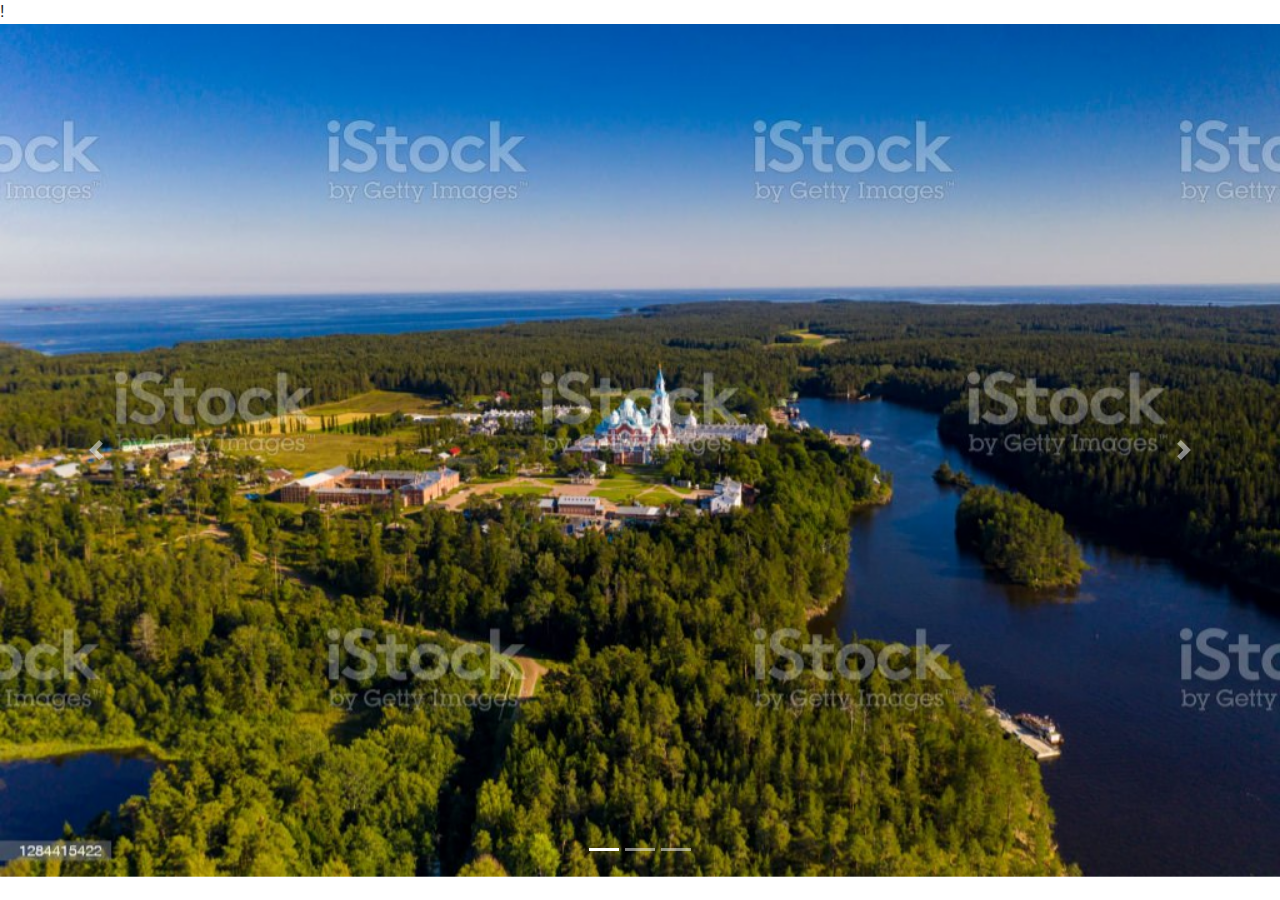
<file: slider.html>
!<!doctype html>
<html lang="en">
  <head>
    <!-- Required meta tags -->
    <meta charset="utf-8">
    <meta name="viewport" content="width=device-width, initial-scale=1, shrink-to-fit=no">

    <!-- Bootstrap CSS -->
    <link rel="stylesheet" href="https://cdn.jsdelivr.net/npm/bootstrap@4.0.0/dist/css/bootstrap.min.css" integrity="sha384-Gn5384xqQ1aoWXA+058RXPxPg6fy4IWvTNh0E263XmFcJlSAwiGgFAW/dAiS6JXm" crossorigin="anonymous">

    <title>Hello, world!</title>
  </head>
  <body>
    <div id="carouselExampleIndicators" class="carousel slide" data-ride="carousel">
        <ol class="carousel-indicators">
          <li data-target="#carouselExampleIndicators" data-slide-to="0" class="active"></li>
          <li data-target="#carouselExampleIndicators" data-slide-to="1"></li>
          <li data-target="#carouselExampleIndicators" data-slide-to="2"></li>
        </ol>
        <div class="carousel-inner">
          <div class="carousel-item active">
            <img class="d-block w-100" src="img1.jpg" alt="First slide">
          </div>
          <div class="carousel-item">
            <img class="d-block w-100" src="img2.jpg" alt="Second slide">
          </div>
          <div class="carousel-item">
            <img class="d-block w-100" src="img3.jpg" alt="Third slide">
          </div>
        </div>
        <a class="carousel-control-prev" href="#carouselExampleIndicators" role="button" data-slide="prev">
          <span class="carousel-control-prev-icon" aria-hidden="true"></span>
          <span class="sr-only">Previous</span>
        </a>
        <a class="carousel-control-next" href="#carouselExampleIndicators" role="button" data-slide="next">
          <span class="carousel-control-next-icon" aria-hidden="true"></span>
          <span class="sr-only">Next</span>
        </a>
      </div>

    <!-- Optional JavaScript -->
    <!-- jQuery first, then Popper.js, then Bootstrap JS -->
    <script src="https://code.jquery.com/jquery-3.2.1.slim.min.js" integrity="sha384-KJ3o2DKtIkvYIK3UENzmM7KCkRr/rE9/Qpg6aAZGJwFDMVNA/GpGFF93hXpG5KkN" crossorigin="anonymous"></script>
    <script src="https://cdn.jsdelivr.net/npm/popper.js@1.12.9/dist/umd/popper.min.js" integrity="sha384-ApNbgh9B+Y1QKtv3Rn7W3mgPxhU9K/ScQsAP7hUibX39j7fakFPskvXusvfa0b4Q" crossorigin="anonymous"></script>
    <script src="https://cdn.jsdelivr.net/npm/bootstrap@4.0.0/dist/js/bootstrap.min.js" integrity="sha384-JZR6Spejh4U02d8jOt6vLEHfe/JQGiRRSQQxSfFWpi1MquVdAyjUar5+76PVCmYl" crossorigin="anonymous"></script>
  </body>
</html>
</file>
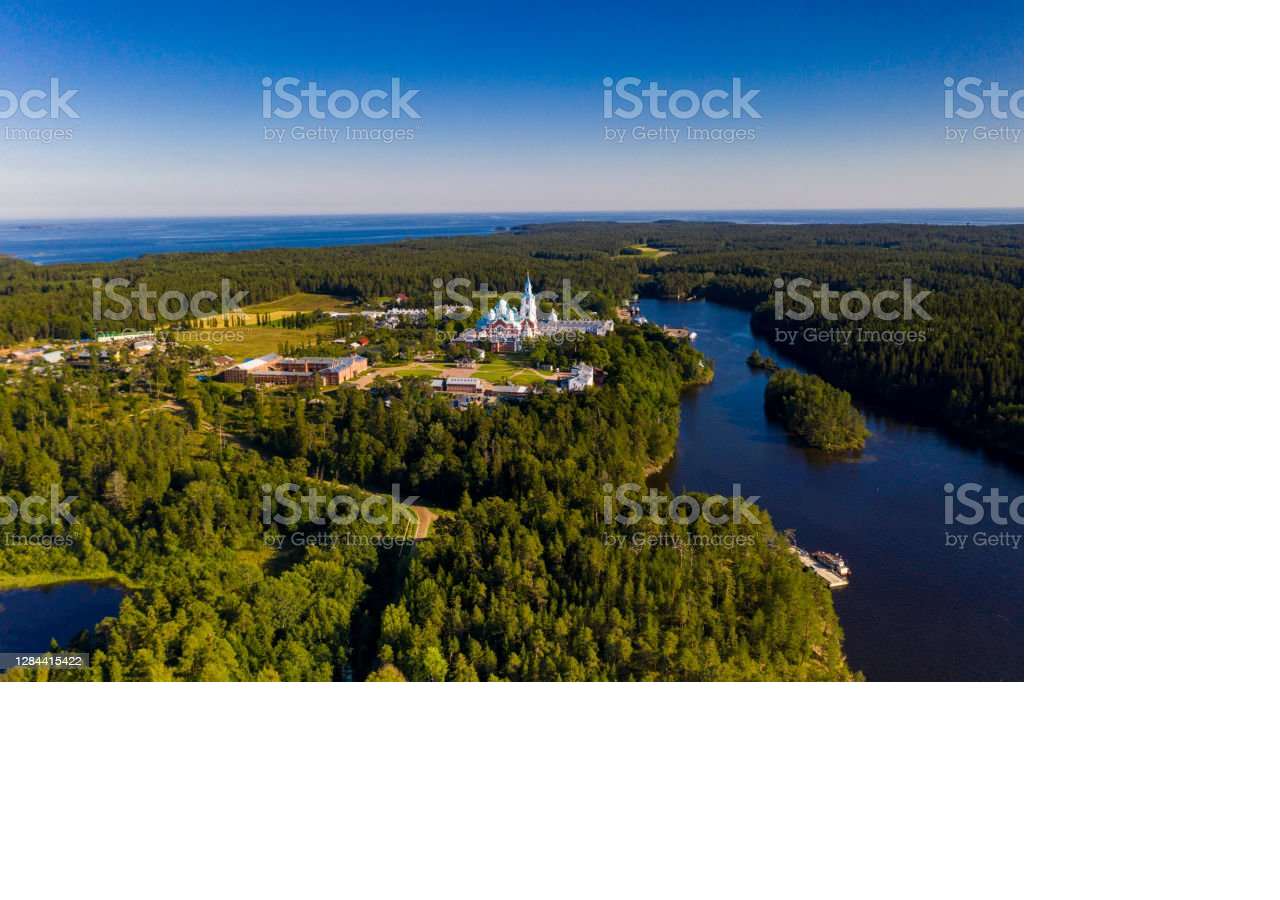
<file: sliders.html>
<!DOCTYPE html>
<html lang="en">

<head>
    <meta charset="UTF-8">
    <meta http-equiv="X-UA-Compatible" content="IE=edge">
    <meta name="viewport" content="width=device-width, initial-scale=1.0">
    <title>Document</title>
    <style>
        body {
            background-image: url("img1.jpg");
            background-repeat: no-repeat;
            background-size: 80%;
           animation: marry 4s linear infinite;
            /* animation-name: marry;
            animation-duration: 4s;
            animation-iteration-count: infinite;
             animation-direction:linear;  
            /* animation-fill-mode: alternate; */
            animation-direction:linear; 
        }

        .container {
            /* transition: all 2s; */
            /* animation-name: marry;
    animation-duration: 2s; */
        }

        @keyframes marry {
            0% {
                background-image: url("img2.jpg");
                /* transform: scale(2,2); */
                /* height: 200px; */
               
        
            }
            25% {
                background-image: url("img3.jpg");
                transition: transform 1s;
                transform:scale(2,2);

            }
            75% {
                background-image: url("img4.jpg");
                /* transform:scale(2,2); */

            } 
        } 
.container:hover{
    /* transition: transform 1s;
    transform: scale(2);
     */
    /* transform: rotate(1080deg); */
}
    </style>
</head>

<body>
    <div class="container">
        <!-- <img  src="img1.jpg"> -->
    </div>
</body>

</html>
</file>
